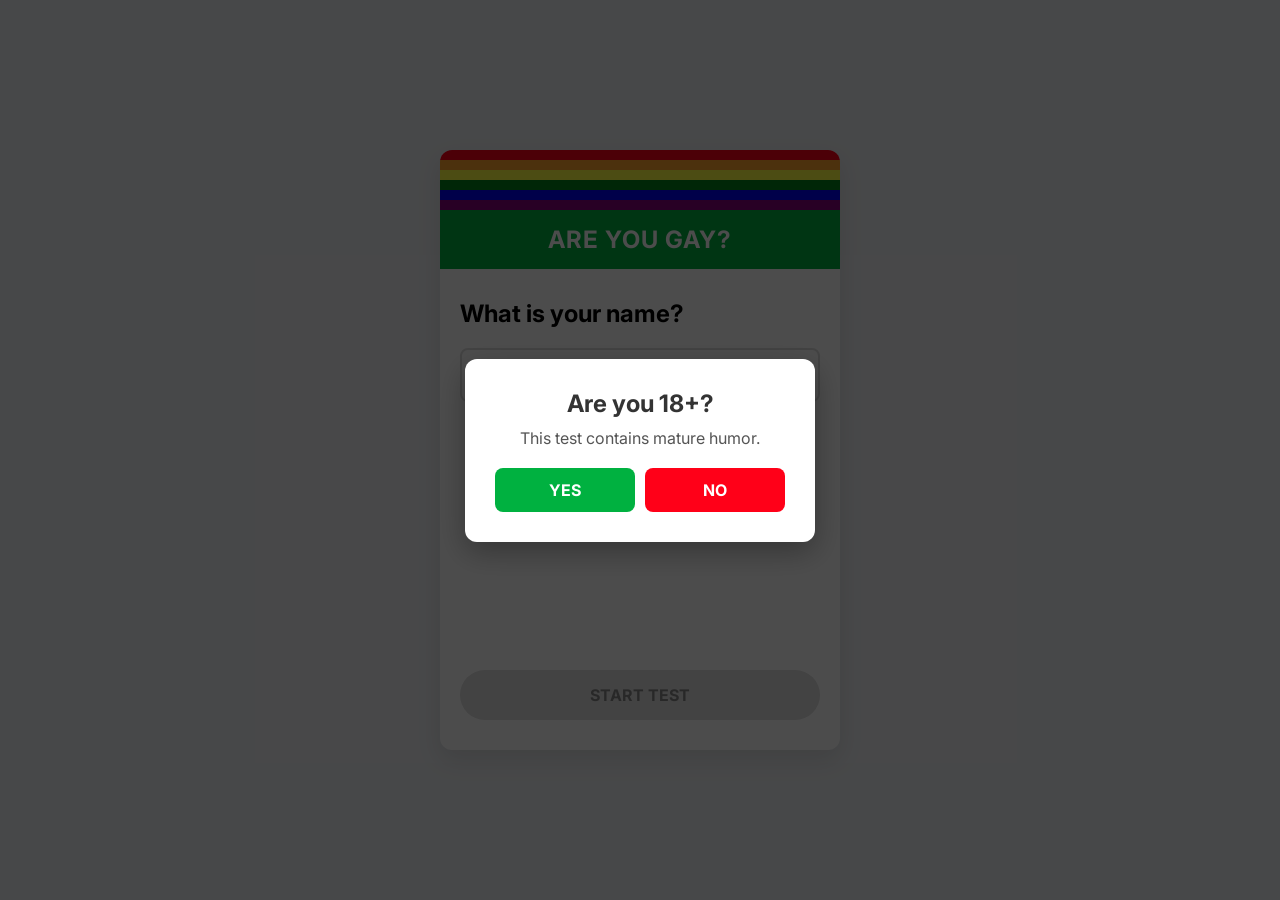
<file: index.html>
<!DOCTYPE html>
<html lang="en">
<head>
    <meta charset="UTF-8">
    <meta name="viewport" content="width=device-width, initial-scale=1.0">
    <title>Gay Test</title>
    <link rel="stylesheet" href="style.css">
    <link href="https://fonts.googleapis.com/css2?family=Inter:wght@400;700&display=swap" rel="stylesheet">
</head>
<body>
    <div class="app-container">
        <div class="rainbow-banner"></div>
        <div class="header">
            <h1>ARE YOU GAY?</h1>
        </div>
        
        <div id="name-container" class="content-container">
            <h2 id="name-prompt" style="margin-bottom: 20px;">What is your name?</h2>
            <input type="text" id="user-name" placeholder="Enter your name..." autocomplete="off" />
            <button id="start-btn" class="action-btn" disabled>START TEST</button>
        </div>
        
        <div id="quiz-container" class="content-container hidden">
            <h2 id="question-text"></h2>
            <div id="options-container"></div>
            <button id="next-btn" class="action-btn" disabled>NEXT</button>
        </div>

        <div id="result-container" class="content-container hidden">
            <h1 class="result-title" id="result-title">WHY ARE YOU GAY?</h1>
            <img src="gay-meme.png" alt="Result meme" class="meme-image" id="meme-image">
            <!-- Audio will play when result is shown -->
            <audio id="horn-sound" src="https://www.myinstants.com/media/sounds/mlg-airhorn.mp3"></audio>
            <button id="restart-btn" class="action-btn active">Take Test Again</button>
        </div>
    </div>
    
    <!-- Age Check Popup -->
    <div id="age-modal" class="modal-overlay">
        <div class="modal-content">
            <h2>Are you 18+?</h2>
            <p style="margin-bottom: 20px; color: #555;">This test contains mature humor.</p>
            <div class="modal-buttons">
                <button id="btn-yes" class="modal-btn yes-btn">YES</button>
                <button id="btn-no" class="modal-btn no-btn">NO</button>
            </div>
        </div>
    </div>

    <script src="script.js"></script>
</body>
</html>
</file>
<file: style.css>
* {
    box-sizing: border-box;
    margin: 0;
    padding: 0;
    font-family: 'Inter', sans-serif;
}

body {
    background-color: #f0f2f5;
    display: flex;
    justify-content: center;
    align-items: center;
    min-height: 100vh;
}

.app-container {
    width: 100%;
    max-width: 400px;
    background-color: white;
    border-radius: 12px;
    overflow: hidden;
    box-shadow: 0 10px 25px rgba(0,0,0,0.1);
    display: flex;
    flex-direction: column;
    min-height: 600px;
}

.rainbow-banner {
    height: 60px;
    background: linear-gradient(to bottom, 
        #FF0018 16.6%, 
        #FFA52C 16.6% 33.2%, 
        #FFFF41 33.2% 49.8%, 
        #008018 49.8% 66.4%, 
        #0000F9 66.4% 83%, 
        #86007D 83%
    );
}

.header {
    background-color: #00B140;
    padding: 15px;
    text-align: center;
}

.header h1 {
    color: white;
    font-size: 24px;
    letter-spacing: 1px;
}

.content-container {
    padding: 30px 20px;
    display: flex;
    flex-direction: column;
    flex-grow: 1;
}

#question-text {
    font-size: 16px;
    font-weight: 700;
    color: #333;
    margin-bottom: 25px;
    line-height: 1.4;
}

.option-label {
    display: flex;
    align-items: flex-start;
    padding: 15px;
    border: 1px solid #ddd;
    border-radius: 8px;
    margin-bottom: 12px;
    cursor: pointer;
    transition: all 0.2s ease;
}

.option-label:hover {
    background-color: #f9f9f9;
}

.option-label input[type="radio"] {
    margin-right: 15px;
    margin-top: 3px;
    transform: scale(1.2);
}

.option-text {
    font-size: 14px;
    color: #444;
    line-height: 1.4;
}

#user-name {
    width: 100%;
    padding: 15px;
    font-size: 16px;
    border: 2px solid #ddd;
    border-radius: 8px;
    margin-bottom: 25px;
    outline: none;
    transition: border-color 0.2s;
}

#user-name:focus {
    border-color: #00B140;
}

/* Modal Styles */
.modal-overlay {
    position: fixed;
    top: 0; left: 0; width: 100%; height: 100%;
    background-color: rgba(0, 0, 0, 0.7);
    display: flex;
    justify-content: center;
    align-items: center;
    z-index: 1000;
}

.modal-content {
    background-color: white;
    padding: 30px;
    border-radius: 12px;
    text-align: center;
    width: 90%;
    max-width: 350px;
    box-shadow: 0 10px 30px rgba(0,0,0,0.3);
}

.modal-content h2 {
    margin-bottom: 10px;
    color: #333;
}

.modal-buttons {
    display: flex;
    gap: 10px;
}

.modal-btn {
    flex: 1;
    padding: 12px;
    border: none;
    border-radius: 8px;
    font-size: 16px;
    font-weight: bold;
    cursor: pointer;
    transition: all 0.2s;
}

.yes-btn {
    background-color: #00B140;
    color: white;
}

.yes-btn:hover {
    background-color: #008a32;
}

.no-btn {
    background-color: #FF0018;
    color: white;
}

.no-btn:hover {
    background-color: #cc0013;
}

.action-btn {
    margin-top: auto;
    padding: 15px;
    background-color: #e0e0e0;
    color: #888;
    border: none;
    border-radius: 25px;
    font-size: 16px;
    font-weight: 700;
    cursor: not-allowed;
    transition: all 0.3s;
    width: 100%;
}

.action-btn.active {
    background-color: #000;
    color: white;
    cursor: pointer;
}

.hidden {
    display: none !important;
}

#result-container {
    align-items: center;
    justify-content: center;
    text-align: center;
}

.result-title {
    font-size: 32px;
    color: #FF0018;
    margin-bottom: 20px;
    font-weight: 900;
}

.meme-image {
    width: 100%;
    border-radius: 10px;
    margin-bottom: 30px;
    box-shadow: 0 5px 15px rgba(0,0,0,0.2);
}
</file>
<file: gay_test/style.css>
* {
    box-sizing: border-box;
    margin: 0;
    padding: 0;
    font-family: 'Inter', sans-serif;
}

body {
    background-color: #f0f2f5;
    display: flex;
    justify-content: center;
    align-items: center;
    min-height: 100vh;
}

.app-container {
    width: 100%;
    max-width: 400px;
    background-color: white;
    border-radius: 12px;
    overflow: hidden;
    box-shadow: 0 10px 25px rgba(0,0,0,0.1);
    display: flex;
    flex-direction: column;
    min-height: 600px;
}

.rainbow-banner {
    height: 60px;
    background: linear-gradient(to bottom, 
        #FF0018 16.6%, 
        #FFA52C 16.6% 33.2%, 
        #FFFF41 33.2% 49.8%, 
        #008018 49.8% 66.4%, 
        #0000F9 66.4% 83%, 
        #86007D 83%
    );
}

.header {
    background-color: #00B140;
    padding: 15px;
    text-align: center;
}

.header h1 {
    color: white;
    font-size: 24px;
    letter-spacing: 1px;
}

.content-container {
    padding: 30px 20px;
    display: flex;
    flex-direction: column;
    flex-grow: 1;
}

#question-text {
    font-size: 16px;
    font-weight: 700;
    color: #333;
    margin-bottom: 25px;
    line-height: 1.4;
}

.option-label {
    display: flex;
    align-items: flex-start;
    padding: 15px;
    border: 1px solid #ddd;
    border-radius: 8px;
    margin-bottom: 12px;
    cursor: pointer;
    transition: all 0.2s ease;
}

.option-label:hover {
    background-color: #f9f9f9;
}

.option-label input[type="radio"] {
    margin-right: 15px;
    margin-top: 3px;
    transform: scale(1.2);
}

.option-text {
    font-size: 14px;
    color: #444;
    line-height: 1.4;
}

#user-name {
    width: 100%;
    padding: 15px;
    font-size: 16px;
    border: 2px solid #ddd;
    border-radius: 8px;
    margin-bottom: 25px;
    outline: none;
    transition: border-color 0.2s;
}

#user-name:focus {
    border-color: #00B140;
}

/* Modal Styles */
.modal-overlay {
    position: fixed;
    top: 0; left: 0; width: 100%; height: 100%;
    background-color: rgba(0, 0, 0, 0.7);
    display: flex;
    justify-content: center;
    align-items: center;
    z-index: 1000;
}

.modal-content {
    background-color: white;
    padding: 30px;
    border-radius: 12px;
    text-align: center;
    width: 90%;
    max-width: 350px;
    box-shadow: 0 10px 30px rgba(0,0,0,0.3);
}

.modal-content h2 {
    margin-bottom: 10px;
    color: #333;
}

.modal-buttons {
    display: flex;
    gap: 10px;
}

.modal-btn {
    flex: 1;
    padding: 12px;
    border: none;
    border-radius: 8px;
    font-size: 16px;
    font-weight: bold;
    cursor: pointer;
    transition: all 0.2s;
}

.yes-btn {
    background-color: #00B140;
    color: white;
}

.yes-btn:hover {
    background-color: #008a32;
}

.no-btn {
    background-color: #FF0018;
    color: white;
}

.no-btn:hover {
    background-color: #cc0013;
}

.action-btn {
    margin-top: auto;
    padding: 15px;
    background-color: #e0e0e0;
    color: #888;
    border: none;
    border-radius: 25px;
    font-size: 16px;
    font-weight: 700;
    cursor: not-allowed;
    transition: all 0.3s;
    width: 100%;
}

.action-btn.active {
    background-color: #000;
    color: white;
    cursor: pointer;
}

.hidden {
    display: none !important;
}

#result-container {
    align-items: center;
    justify-content: center;
    text-align: center;
}

.result-title {
    font-size: 32px;
    color: #FF0018;
    margin-bottom: 20px;
    font-weight: 900;
}

.meme-image {
    width: 100%;
    border-radius: 10px;
    margin-bottom: 30px;
    box-shadow: 0 5px 15px rgba(0,0,0,0.2);
}
</file>
